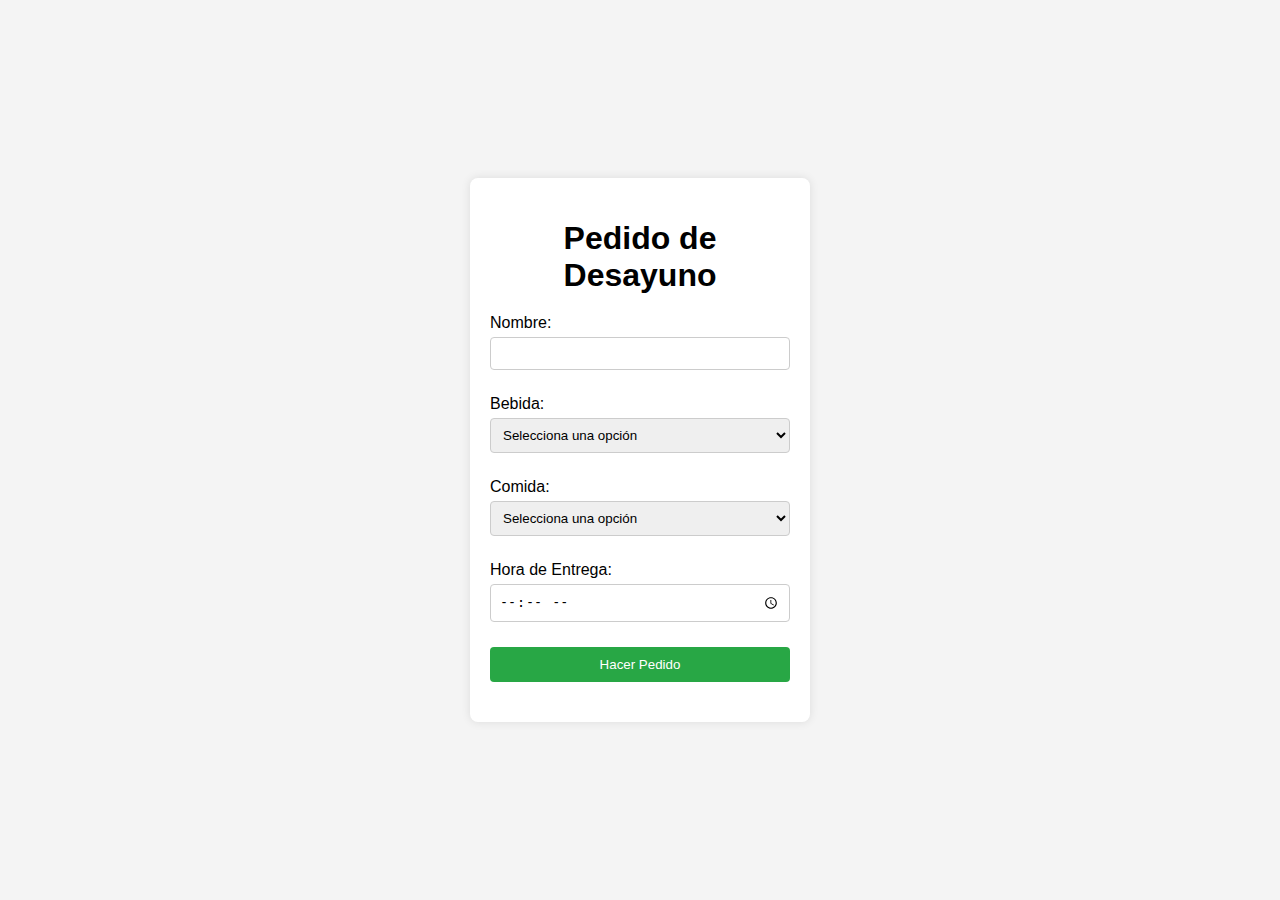
<file: index.html>
<!DOCTYPE html>
<html lang="es">
<head>
    <meta charset="UTF-8">
    <meta name="viewport" content="width=device-width, initial-scale=1.0">
    <title>Pedido de Desayuno</title>
    <link rel="stylesheet" href="styles.css">
    <script defer src="script.js"></script>
</head>
<body>
    <div class="container">
        <h1>Pedido de Desayuno</h1>
        <form id="breakfastForm">
            <div class="form-group input-small">
                <label for="nombre">Nombre:</label>
                <input type="text" id="nombre" name="nombre" required>
            </div>
            <div class="form-group">
                <label for="bebida">Bebida:</label>
                <select id="bebida" name="bebida" required>
                    <option value="" disabled selected>Selecciona una opción</option>
                    <option value="sin_bebida">Sin bebida</option>
                    <option value="cafe">Café</option>
                    <option value="cafe_con_leche">Café con Leche</option>
                    <option value="café_con_leche_sl">Café con Leche sin lactosa</option>
                    <option value="te">Té</option>
                    <option value="zumo">Zumo</option>
                    <option value="aquarius">Aquarius</option>
                    <option value="fanta_limon">Fanta de Limón</option>
                    <option value="fanta_naranja">Fanta de Naranja</option>
                    <option value="cocacola">CocaCola</option>
                    <option value="cocacola_zero">CocaCola Zero</option>
                    <option value="cocacola_zero_zero">CocaCola Zero Zero</option>
                    <option value="redbull">RedBull</option>
                </select>
            </div>
            <div class="form-group">
                <label for="comida">Comida:</label>
                <select id="comida" name="comida" required>
                    <option value="" disabled selected>Selecciona una opción</option>
                    <option value="tostada_hecha">Tostada Hecha</option>
                    <option value="tostada_personalizada">Tostada Personalizada</option>
                    <option value="croissant">Croissant</option>
                    <option value="napolitana">Napolitana</option>
                    <option value="donut">Donut</option>
                    <option value="muffin">Magdalena</option>
                </select>
            </div>
            <div class="form-group" id="tostadaHechaGroup" style="display:none;">
                <label for="tostada_hecha">Selecciona una Tostada Hecha:</label>
                <select id="tostada_hecha" name="tostada_hecha">
                    <option value="tostada_especial">Especial</option>
                    <option value="tostada_revuelto">Revuelto Ajos con jamón</option>
                    <option value="tostada_sobrasada_queso">Sobrasada y queso</option>
                </select>
            </div>
            <div class="form-group" id="tipoPanGroup" style="display:none;">
                <label for="pan">Tipo de Pan:</label>
                <select id="pan" name="pan">
                    <option value="blanco">Blanco</option>
                    <option value="integral">Integral</option>
                    <option value="cereales">Cereales</option>
                </select>
            </div>
            <div class="form-group" id="ingredientesGroup" style="display:none;">
                <label for="ingredientes">Ingredientes para la Tostada:</label>
                <div>
                    <input type="checkbox" id="aguacate" name="ingredientes" value="aguacate">
                    <label for="aguacate">Aguacate</label>
                </div>
                <div>
                    <input type="checkbox" id="atun" name="ingredientes" value="atun">
                    <label for="atun">Atún</label>
                </div>
                <div>
                    <input type="checkbox" id="aceite" name="ingredientes" value="aceite">
                    <label for="aceite">Aceite</label>
                </div>
                <div>
                    <input type="checkbox" id="ahumados" name="ingredientes" value="ahumados">
                    <label for="ahumados">Ahumados</label>
                </div>
                <div>
                    <input type="checkbox" id="mantequilla" name="ingredientes" value="mantequilla">
                    <label for="mantequilla">Mantequilla</label>
                </div>
                <div>
                    <input type="checkbox" id="mermelada" name="ingredientes" value="mermelada">
                    <label for="mermelada">Mermelada</label>
                </div>
                <div>
                    <input type="checkbox" id="tomate" name="ingredientes" value="tomate">
                    <label for="tomate">Tomate</label>
                </div>
                <div>
                    <input type="checkbox" id="queso" name="ingredientes" value="queso">
                    <label for="queso">Queso</label>
                </div>
                <div>
                    <input type="checkbox" id="queso_fresco" name="ingredientes" value="queso_fresco">
                    <label for="queso_fresco">Queso fresco</label>
                </div>
                <div>
                    <input type="checkbox" id="jamon" name="ingredientes" value="jamon">
                    <label for="jamon">Jamón</label>
                </div>
                <div>
                    <input type="checkbox" id="huevo" name="ingredientes" value="huevo">
                    <label for="huevo">Huevo</label>
                </div>
            </div>
            <div class="form-group input-small">
                <label for="hora">Hora de Entrega:</label>
                <input type="time" id="hora" name="hora" required>
            </div>
            <button type="submit">Hacer Pedido</button>
        </form>
        <div id="result"></div>
    </div>
</body>
</html>
</file>
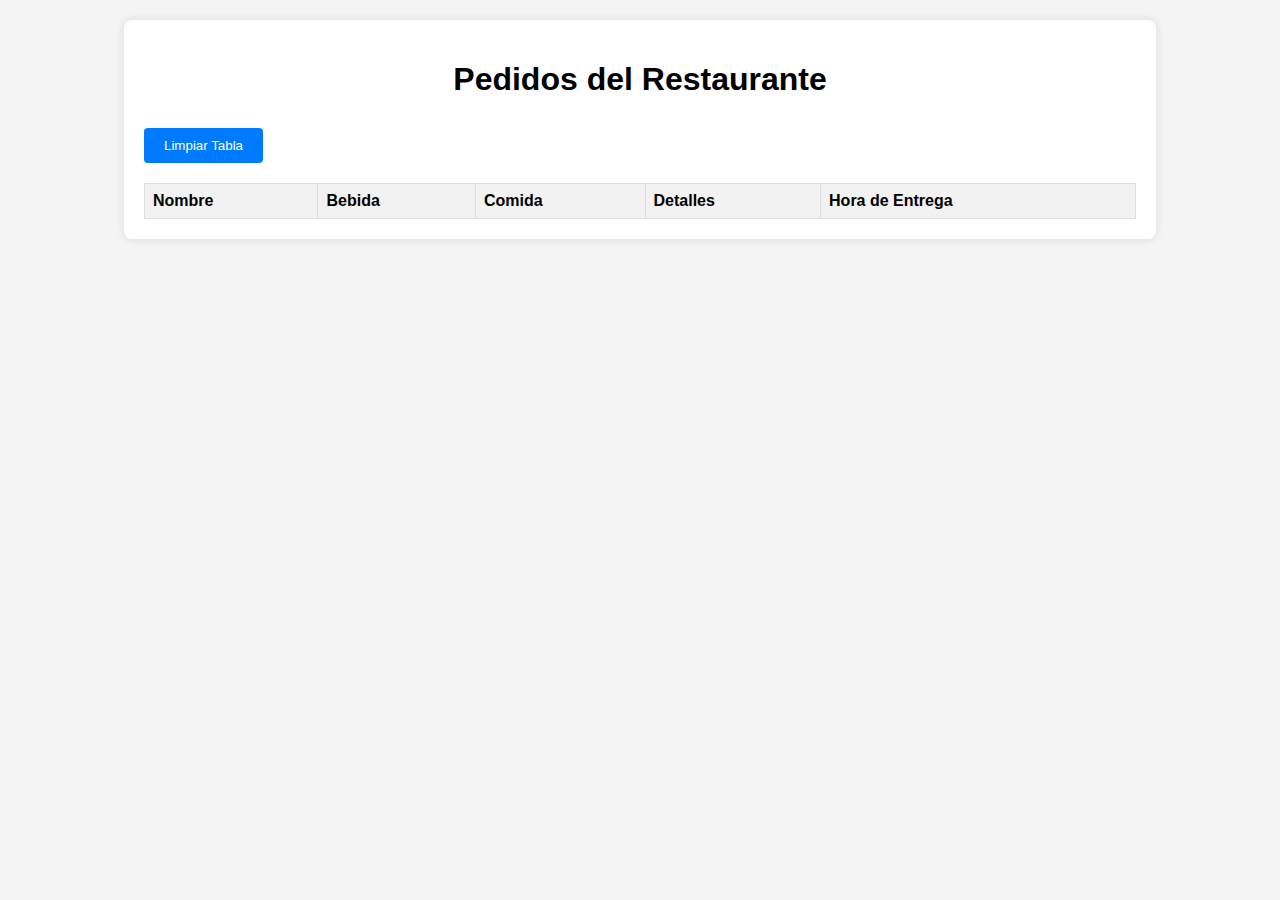
<file: restaurante.html>
<!DOCTYPE html>
<html lang="es">
<head>
    <meta charset="UTF-8">
    <meta name="viewport" content="width=device-width, initial-scale=1.0">
    <title>Pedidos del Restaurante</title>
    <style>
        body {
            font-family: Arial, sans-serif;
            background-color: #f4f4f4;
            margin: 0;
            padding: 20px;
        }

        .container {
            background-color: #fff;
            padding: 20px;
            border-radius: 8px;
            box-shadow: 0 0 10px rgba(0, 0, 0, 0.1);
            width: 80%;
            margin: auto;
            margin-bottom: 20px;
        }

        h1 {
            text-align: center;
            margin-bottom: 20px;
        }

        table {
            width: 100%;
            border-collapse: collapse;
            margin-top: 20px;
        }

        th, td {
            border: 1px solid #ddd;
            padding: 8px;
            text-align: left;
        }

        th {
            background-color: #f2f2f2;
        }

        .btn {
            display: inline-block;
            padding: 10px 20px;
            background-color: #007bff;
            color: #fff;
            border: none;
            border-radius: 4px;
            cursor: pointer;
            text-decoration: none;
            margin-top: 10px;
        }

        .btn:hover {
            background-color: #0056b3;
        }
    </style>
</head>
<body>
    <div class="container">
        <h1>Pedidos del Restaurante</h1>
        <button class="btn" onclick="limpiarTabla()">Limpiar Tabla</button>
        <table>
            <thead>
                <tr>
                    <th>Nombre</th>
                    <th>Bebida</th>
                    <th>Comida</th>
                    <th>Detalles</th>
                    <th>Hora de Entrega</th>
                </tr>
            </thead>
            <tbody id="pedidosTabla">
                <!-- Aquí se agregarán los pedidos dinámicamente -->
            </tbody>
        </table>
    </div>

    <script>
        // Función para limpiar la tabla de pedidos
        function limpiarTabla() {
            const pedidosTabla = document.getElementById('pedidosTabla');
            pedidosTabla.innerHTML = '';
        }

        // Función para recibir y mostrar los pedidos en la tabla
        function recibirPedido(event) {
            if (event.data && event.data.tipo === 'pedido') {
                const pedido = event.data.data;
                const pedidosTabla = document.getElementById('pedidosTabla');
                const row = document.createElement('tr');
                row.innerHTML = `
                    <td>${pedido.nombre}</td>
                    <td>${pedido.bebida}</td>
                    <td>${pedido.comida}</td>
                    <td>${pedido.detalles}</td>
                    <td>${pedido.horaEntrega}</td>
                `;
                pedidosTabla.appendChild(row);
            }
        }

        // Escuchar mensajes enviados desde index.html
        window.addEventListener('message', recibirPedido);

    </script>
</body>
</html>
</file>
<file: styles.css>
body {
    font-family: Arial, sans-serif;
    background-color: #f4f4f4;
    margin: 0;
    padding: 0;
    display: flex;
    justify-content: center;
    align-items: center;
    height: 100vh;
}

.container {
    background-color: #fff;
    padding: 20px;
    border-radius: 8px;
    box-shadow: 0 0 10px rgba(0, 0, 0, 0.1);
    width: 300px;
}   

h1 {
    text-align: center;
    margin-bottom: 20px;
}

.form-group {
    margin-bottom: 15px;
}

label {
    display: block;
    margin-bottom: 5px;
}

select, input[type="time"], input[type="text"] {
    width: 100%;
    padding: 8px;
    margin-bottom: 10px;
    border: 1px solid #ccc;
    border-radius: 4px;
}

input[type="checkbox"] {
    margin-right: 5px;
}

button {
    width: 100%;
    padding: 10px;
    background-color: #28a745;
    border: none;
    color: white;
    border-radius: 4px;
    cursor: pointer;
}

button:hover {
    background-color: #218838;
}

#result {
    margin-top: 20px;
    text-align: center;
}

.input-small{
    max-width: max-content;
    min-width: 94%;
}

#ingredientesGroup > *{
    display: flex;
    flex-direction: row;
}

#ingredientesGroup > * > *{
    margin-left: 1em;
}
</file>
